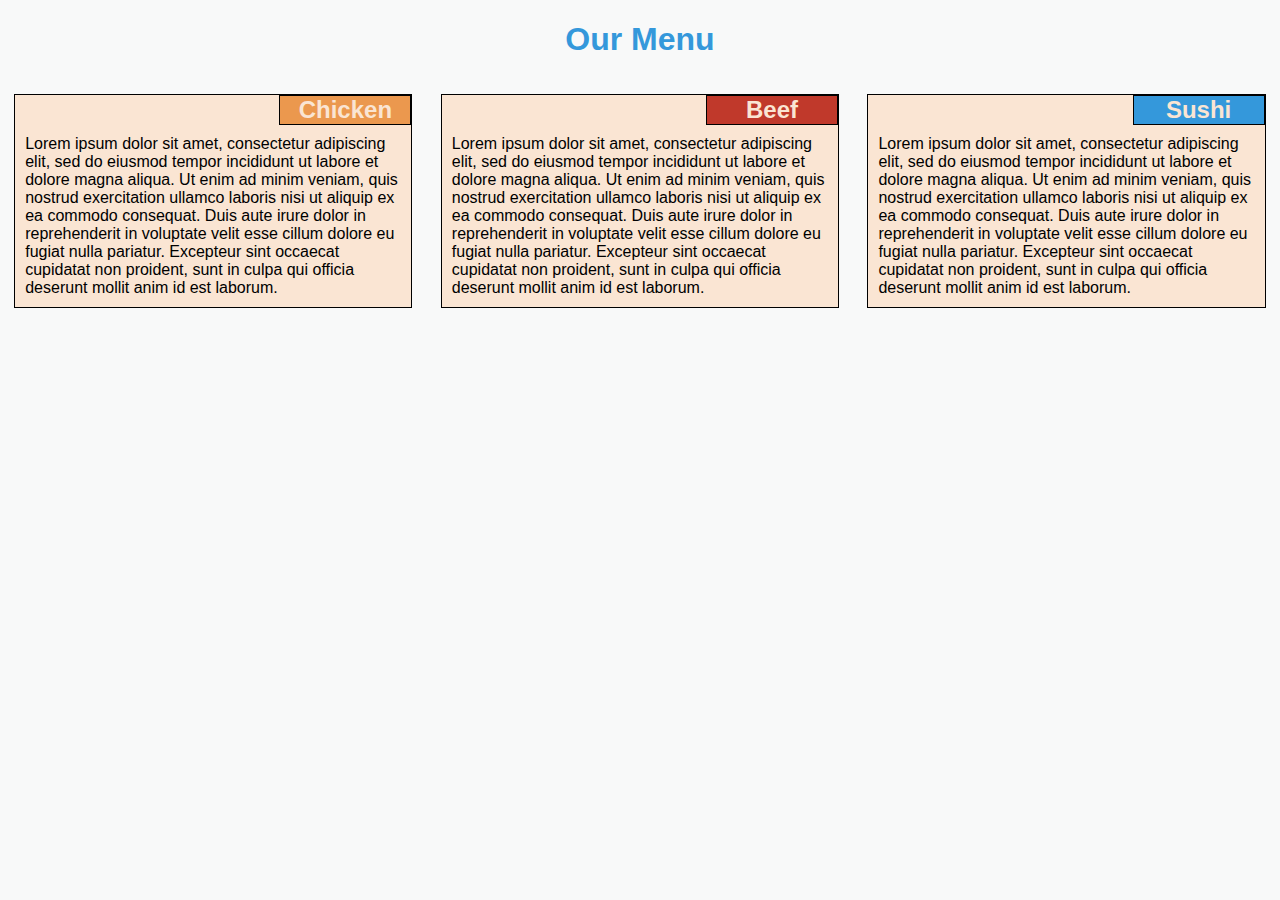
<file: module2-solution/index.html>
<!DOCTYPE html>
<html lang="zxx"> <!--Suggested by W3C Code Validator-->
<head>
	<meta charset="utf-8">
    <meta http-equiv="X-UA-Compatible" content="IE=edge">
    <meta name="viewport" content="width=device-width, initial-scale=1">
    <link rel="stylesheet" href="css/styles.css">
	<title>Restaurant Page</title>
</head>
<body>
	<h1 class="title-text">Our Menu</h1>
<!--	<div class ="row">	-->

		<div class="outermenubox col-desktop-4 col-tablet-6 col-mobile-12">
			<div class="menubox mar-desktop-4-col1 mar-tablet-col1 mar-mobile-col1">
				<h2 class="menutitle chicken">Chicken</h2>
				<p class="menutext">Lorem ipsum dolor sit amet, consectetur adipiscing elit, sed do eiusmod tempor incididunt ut labore et dolore magna aliqua. Ut enim ad minim veniam, quis nostrud exercitation ullamco laboris nisi ut aliquip ex ea commodo consequat. Duis aute irure dolor in reprehenderit in voluptate velit esse cillum dolore eu fugiat nulla pariatur. Excepteur sint occaecat cupidatat non proident, sunt in culpa qui officia deserunt mollit anim id est laborum.</p>
			</div>
		</div>

		<div class="outermenubox col-desktop-4 col-tablet-6 col-mobile-12">
			<div class="menubox mar-desktop-4-col2 mar-tablet-col2 mar-mobile-col1">
				<h2 class="menutitle beef">Beef</h2>
				<p class="menutext">Lorem ipsum dolor sit amet, consectetur adipiscing elit, sed do eiusmod tempor incididunt ut labore et dolore magna aliqua. Ut enim ad minim veniam, quis nostrud exercitation ullamco laboris nisi ut aliquip ex ea commodo consequat. Duis aute irure dolor in reprehenderit in voluptate velit esse cillum dolore eu fugiat nulla pariatur. Excepteur sint occaecat cupidatat non proident, sunt in culpa qui officia deserunt mollit anim id est laborum.</p>
			</div>
		</div>

		<div class="outermenubox col-desktop-4 col-tablet-12 col-mobile-12">
			<div class="menubox mar-desktop-4-col3 mar-tablet-col3 mar-mobile-col1">
				<h2 class="menutitle sushi">Sushi</h2>
				<p class="menutext">Lorem ipsum dolor sit amet, consectetur adipiscing elit, sed do eiusmod tempor incididunt ut labore et dolore magna aliqua. Ut enim ad minim veniam, quis nostrud exercitation ullamco laboris nisi ut aliquip ex ea commodo consequat. Duis aute irure dolor in reprehenderit in voluptate velit esse cillum dolore eu fugiat nulla pariatur. Excepteur sint occaecat cupidatat non proident, sunt in culpa qui officia deserunt mollit anim id est laborum.</p>
			</div>
		</div>

<!--	</div>	-->

</body>
</html>
</file>
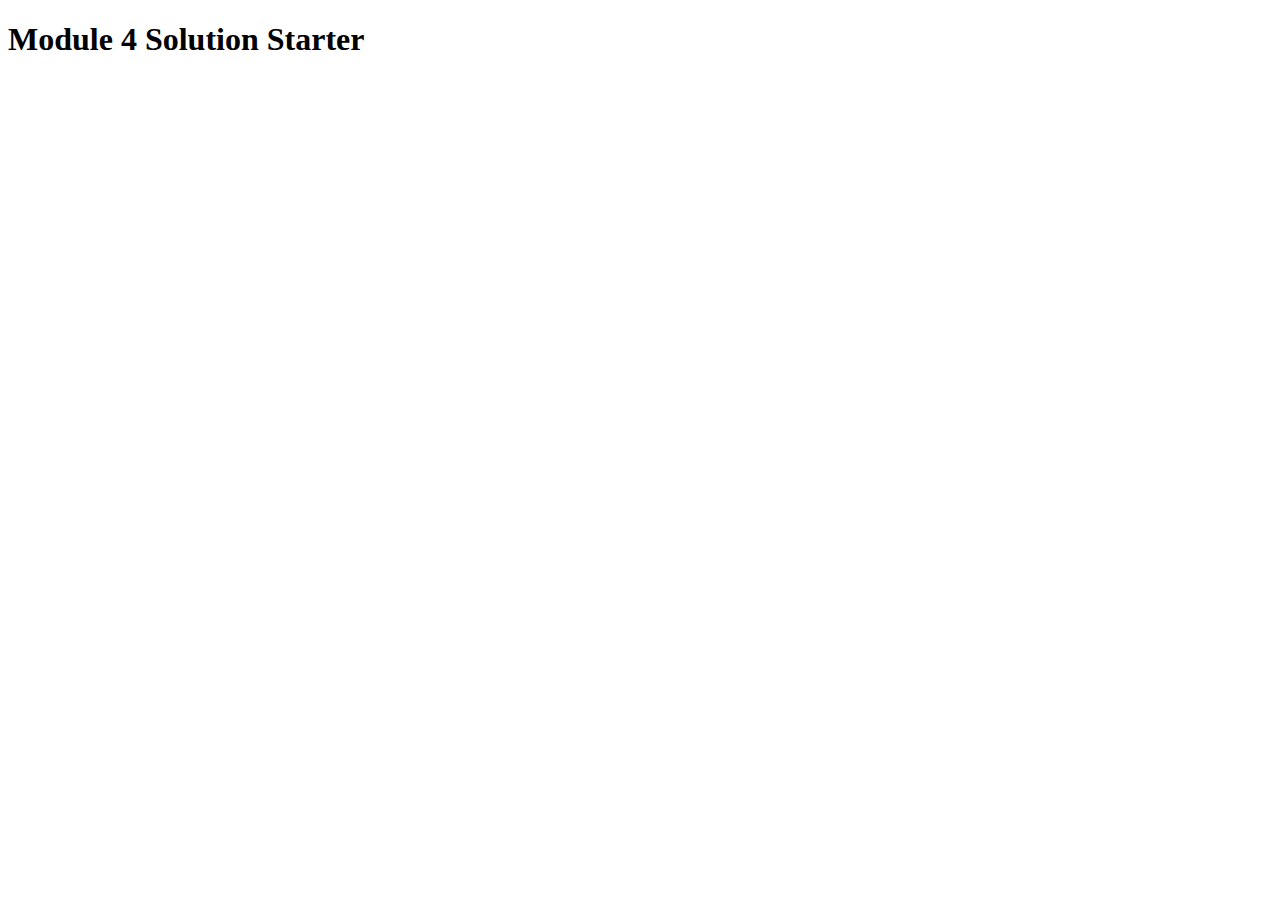
<file: module4-solution/index.html>
<!DOCTYPE html>
<html>
<head>
  <meta charset="utf-8">
  <title>Module 4 Solution Starter</title>
  <script>
    var names = []; // DO NOT REMOVE
  </script>
  <script src="SpeakHello.js"></script>
  <script src="SpeakGoodBye.js"></script>
  <script src="script.js"></script>
</head>
<body>
  <h1>Module 4 Solution Starter</h1>
</body>
</html>
</file>
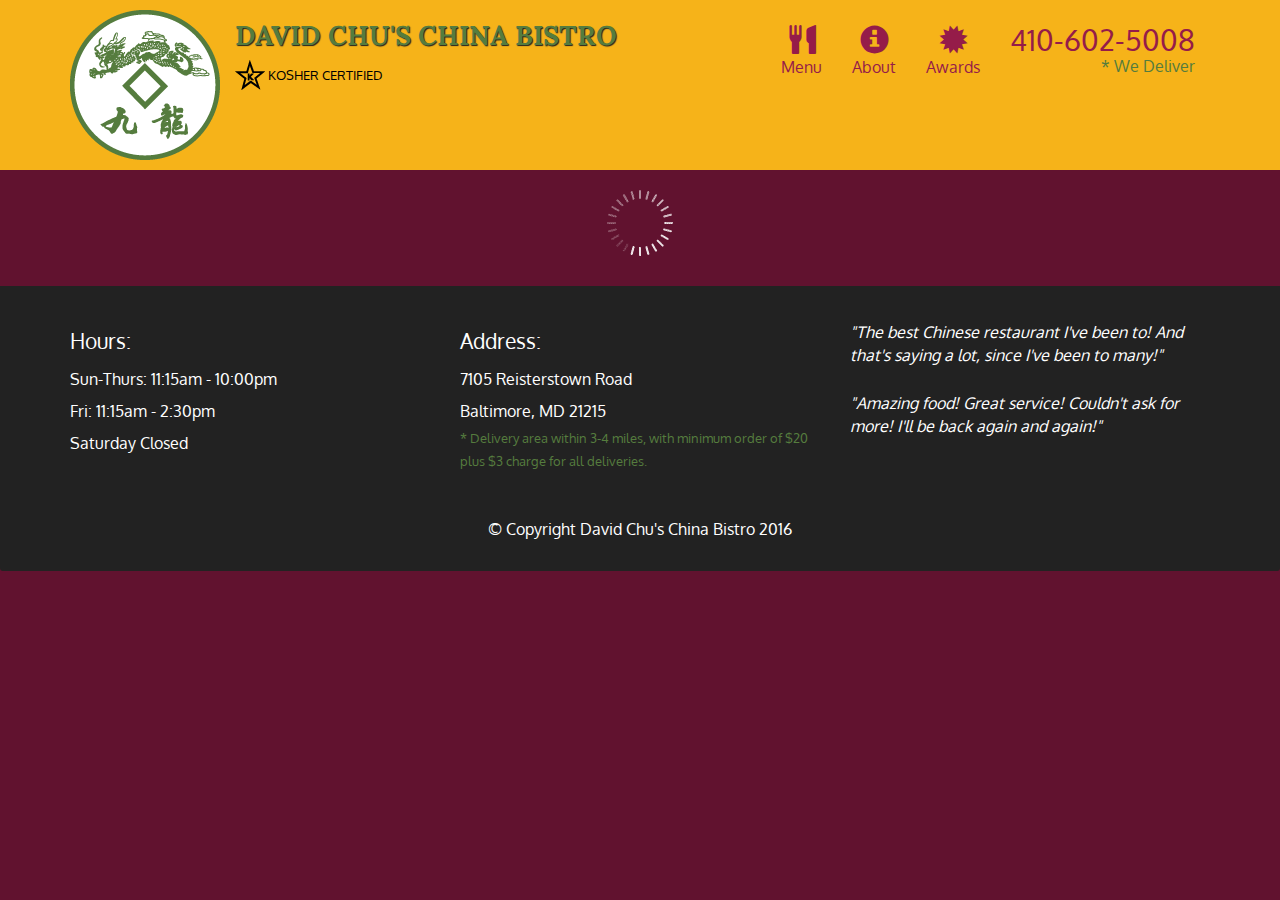
<file: module5-solution/index.html>
<!doctype html>
<html lang="en">
  <head>
    <meta charset="utf-8">
    <meta http-equiv="X-UA-Compatible" content="IE=edge">
    <meta name="viewport" content="width=device-width, initial-scale=1">
    <title>David Chu's China Bistro</title>
    <link rel="stylesheet" href="css/bootstrap.min.css">
    <link rel="stylesheet" href="css/styles.css">
    <link href='https://fonts.googleapis.com/css?family=Oxygen:400,300,700' rel='stylesheet' type='text/css'>
    <link href='https://fonts.googleapis.com/css?family=Lora' rel='stylesheet' type='text/css'>
  </head>
<body>
  <header>
    <nav id="header-nav" class="navbar navbar-default">
      <div class="container">
        <div class="navbar-header">
          <a href="index.html" class="pull-left visible-md visible-lg">
            <div id="logo-img" alt="Logo image"></div>
          </a>

          <div class="navbar-brand">
            <a href="index.html"><h1>David Chu's China Bistro</h1></a>
            <p>
              <img src="images/star-k-logo.png" alt="Kosher certification">
              <span>Kosher Certified</span>
            </p>
          </div>

          <button id="navbarToggle" type="button" class="navbar-toggle collapsed" data-toggle="collapse" data-target="#collapsable-nav" aria-expanded="false">
            <span class="sr-only">Toggle navigation</span>
            <span class="icon-bar"></span>
            <span class="icon-bar"></span>
            <span class="icon-bar"></span>
          </button>
        </div>
        
        <div id="collapsable-nav" class="collapse navbar-collapse">
           <ul id="nav-list" class="nav navbar-nav navbar-right">
            <li id="navHomeButton" class="visible-xs active">
              <a href="index.html">
                <span class="glyphicon glyphicon-home"></span> Home</a>
            </li>
            <li id="navMenuButton">
              <a href="#" onclick="$dc.loadMenuCategories();">
                <span class="glyphicon glyphicon-cutlery"></span><br class="hidden-xs"> Menu</a>
            </li>
            <li>
              <a href="#">
                <span class="glyphicon glyphicon-info-sign"></span><br class="hidden-xs"> About</a>
            </li>
            <li>
              <a href="#">
                <span class="glyphicon glyphicon-certificate"></span><br class="hidden-xs"> Awards</a>
            </li>
            <li id="phone" class="hidden-xs">
              <a href="tel:410-602-5008">
                <span>410-602-5008</span></a><div>* We Deliver</div>
            </li>
          </ul><!-- #nav-list -->
        </div><!-- .collapse .navbar-collapse -->
      </div><!-- .container -->
    </nav><!-- #header-nav -->
  </header>

  <div id="call-btn" class="visible-xs">
    <a class="btn" href="tel:410-602-5008">
    <span class="glyphicon glyphicon-earphone"></span>
    410-602-5008
    </a>
  </div>
  <div id="xs-deliver" class="text-center visible-xs">* We Deliver</div>

  <div id="main-content" class="container"></div>

  <footer class="panel-footer">
    <div class="container">
      <div class="row">
        <section id="hours" class="col-sm-4">
          <span>Hours:</span><br>
          Sun-Thurs: 11:15am - 10:00pm<br>
          Fri: 11:15am - 2:30pm<br>
          Saturday Closed
          <hr class="visible-xs">
        </section>
        <section id="address" class="col-sm-4">
          <span>Address:</span><br>
          7105 Reisterstown Road<br>
          Baltimore, MD 21215
          <p>* Delivery area within 3-4 miles, with minimum order of $20 plus $3 charge for all deliveries.</p>
          <hr class="visible-xs">
        </section>
        <section id="testimonials" class="col-sm-4">
          <p>"The best Chinese restaurant I've been to! And that's saying a lot, since I've been to many!"</p>
          <p>"Amazing food! Great service! Couldn't ask for more! I'll be back again and again!"</p>
        </section>
      </div>
      <div class="text-center">&copy; Copyright David Chu's China Bistro 2016</div>
    </div>
  </footer>

  <!-- jQuery (Bootstrap JS plugins depend on it) -->
  <script src="js/jquery-2.1.4.min.js"></script>
  <script src="js/bootstrap.min.js"></script>
  <script src="js/ajax-utils.js"></script>
  <script src="js/script.js"></script>
</body>
</html>
</file>
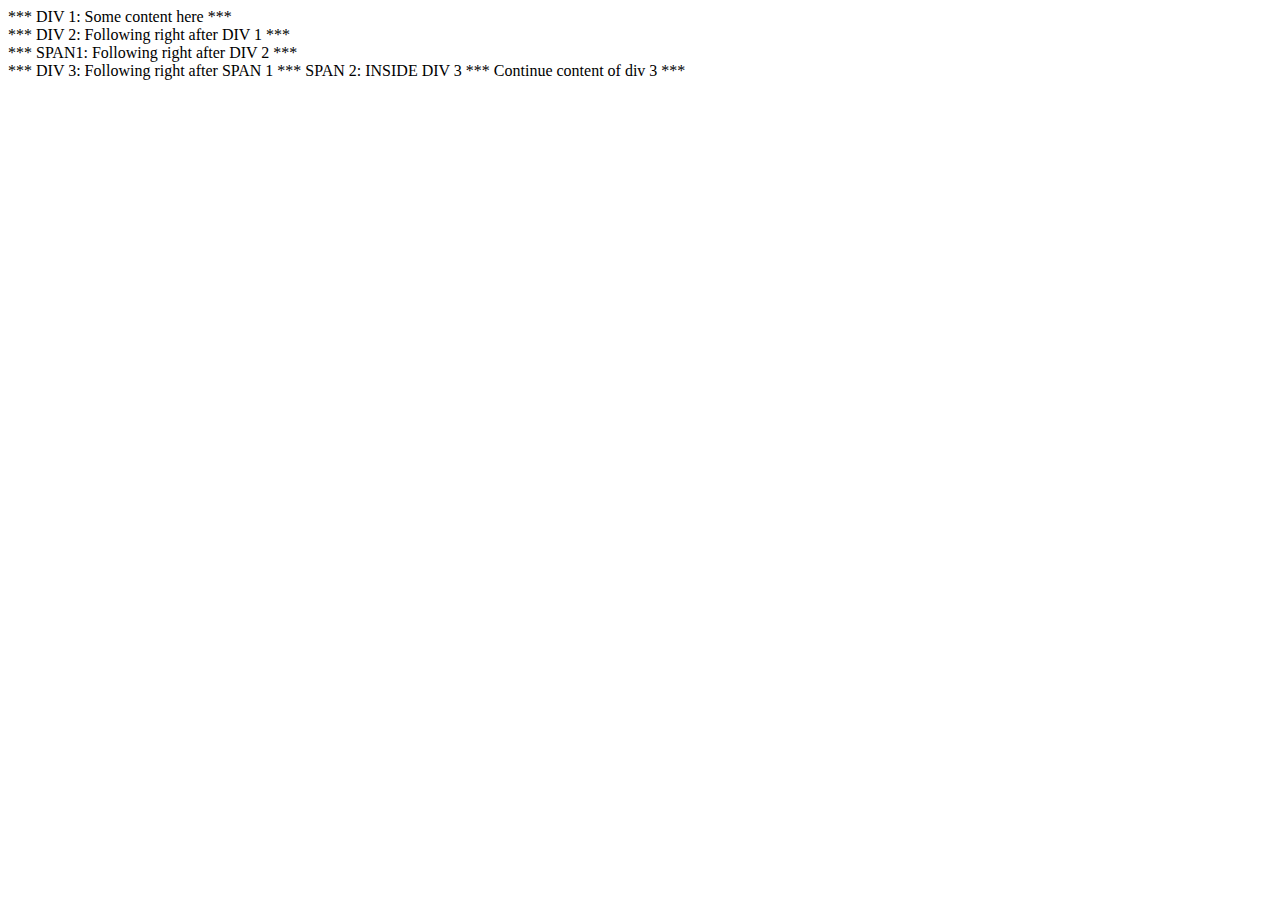
<file: site/div-and-span.html>
<!DOCTYPE html>
<html lang='en-US'>
<head>
	<meta charset='utf-8'>
	<title>div and span elements</title>
</head>
<body>
<div>*** DIV 1: Some content here ***</div>
<div>*** DIV 2: Following right after DIV 1 ***</div>
<span>*** SPAN1: Following right after DIV 2 ***</span>
<div>
	*** DIV 3: Following right after SPAN 1
	<span>*** SPAN 2: INSIDE DIV 3 ***</span>
	Continue content of div 3 ***
</div>
</body>
</html>
</file>
<file: module2-solution/css/styles.css>
* {
  box-sizing: border-box;   /*Used to include padding and margin in box width and height*/
}

body {
	margin: 0;
	padding: 0;
	font-family: sans-serif;
	background-color: #F8F9F9;
}

p {
	margin: 0; /*Added because <p> is not inheriting property in Chrome browser from <body> declaration above*/
}

.title-text {
	color: #3498DB;
	text-align: center;
}

.outermenubox {
	background-color: #F8F9F9;
}

.menubox {
	border: 1px solid #000000;
	background-color: #FAE5D3;
}

.menutitle {
	margin: 0px;
	text-align: center;
	border: 1px solid #000000;
	width: 33.33%;
	float: right;
}

.menutext {
	background-color: #FAE5D3;
	padding: 10px 10px 10px 10px;
	clear: right;
}

.chicken {
	color: #FAE5D3;
	background-color: #EB984E; 
}

.beef {
	color: #FAE5D3;
	background-color: #C0392B;
}

.sushi {
	color: #FAE5D3;
	background-color: #3498DB;
}


.row {
  width: 100%;
}

/*Desktop*/
@media (min-width: 992px) {
	.col-desktop-4 {
		float: left;
		width: 33.33%;
	}

	.mar-desktop-4-col1 {
		margin: 3.33%;
	}

	.mar-desktop-4-col2 {
			margin: 3.33%;
		}

	.mar-desktop-4-col3 {
			margin: 3.33%;
		}

}

/*Tablet view*/
@media (min-width: 768px) and (max-width: 991px) {
	.col-tablet-6 {
		float: left;
		width: 50%;
	}
	.col-tablet-12 {
		float: left;
		width: 100%;
	}

	.mar-tablet-col1 {
		margin: 3.33%;
	}

	.mar-tablet-col2 {
			margin: 3.33%;
		}

	.mar-tablet-col3 {
			margin: 1.5%;
		}	

}

/*Mobile view*/
@media (max-width: 767px) {
	.col-mobile-12 {
		float: left;
		width: 100%;
	}

	.mar-mobile-col1 {
		margin: 3.33%;
	}

}
</file>
<file: module5-solution/css/styles.css>
body {
  font-size: 16px;
  color: #fff;
  background-color: #61122f;
  font-family: 'Oxygen', sans-serif;
}

/** HEADER **/
#header-nav {
  background-color: #f6b319;
  border-radius: 0;
  border: 0;
}

#logo-img {
  background: url('../images/restaurant-logo_large.png') no-repeat;
  width: 150px;
  height: 150px;
  margin: 10px 15px 10px 0;
}

.navbar-brand {
  padding-top: 25px;
}
.navbar-brand h1 { /* Restaurant name */
  font-family: 'Lora', serif;
  color: #557c3e;
  font-size: 1.5em;
  text-transform: uppercase;
  font-weight: bold;
  text-shadow: 1px 1px 1px #222;
  margin-top: 0;
  margin-bottom: 0;
  line-height: .75;
}
.navbar-brand a:hover, .navbar-brand a:focus {
  text-decoration: none;
}
.navbar-brand p { /* Kosher cert */
  color: #000;
  text-transform: uppercase;
  font-size: .7em;
  margin-top: 15px;
}
.navbar-brand p span { /* Star-K */
  vertical-align: middle;
}

#nav-list {
  margin-top: 10px;
}
#nav-list a {
  color: #951C49;
  text-align: center;
}
#nav-list a:hover {
  background: #E7E7E7;
}
#nav-list a span {
  font-size: 1.8em;
}

#phone {
  margin-top: 5px;
}
#phone a { /* Phone number */
  text-align: right;
  padding-bottom: 0;
}
#phone div { /* We Deliver */
  color: #557c3e;
  text-align: right;
  padding-right: 15px;
}

.navbar-header button.navbar-toggle, .navbar-header .icon-bar {
  border: 1px solid #61122f;
}
.navbar-header button.navbar-toggle {
  clear: both;
  margin-top: -30px;
}
/* END HEADER */

/* FOOTER */
.panel-footer {
  margin-top: 30px;
  padding-top: 35px;
  padding-bottom: 30px;
  background-color: #222;
  border-top: 0;
}
.panel-footer div.row {
  margin-bottom: 35px;
}
#hours, #address {
  line-height: 2;
}
#hours > span, #address > span {
  font-size: 1.3em;
}
#address p {
  color: #557c3e;
  font-size: .8em;
  line-height: 1.8;
}
#testimonials {
  font-style: italic;
}
#testimonials p:nth-child(2) {
  margin-top: 25px;
}
/* END FOOTER */



/* HOME PAGE */
.container .jumbotron {
  box-shadow: 0 0 50px #3F0C1F;
  border: 2px solid #3F0C1F;
}

#menu-tile, #specials-tile, #map-tile {
  height: 250px;
  width: 100%;
  margin-bottom: 15px;
  position: relative;
  border: 2px solid #3F0C1F;
  overflow: hidden;
}
#menu-tile:hover, #specials-tile:hover, #map-tile:hover {
  box-shadow: 0 1px 5px 1px #cccccc;
}
#menu-tile {
  background: url('../images/menu-tile.jpg') no-repeat;
  background-position: center;
}
#specials-tile {
  background: url('../images/specials-tile.jpg') no-repeat;
  background-position: center;
}
#menu-tile span, #specials-tile span, #map-tile span {
  position: absolute;
  bottom: 0;
  right: 0;
  width: 100%;
  text-align: center;
  font-size: 1.6em;
  text-transform: uppercase;
  background-color: #000;
  color: #fff;
  opacity: .8;
}
/* END HOME PAGE */

/* MENU CATEGORIES PAGE */
.category-tile { 
  position: relative;
  border: 2px solid #3F0C1F;
  overflow: hidden;
  width: 200px;
  height: 200px;
  margin: 0 auto 15px;
}
.category-tile span {
  position: absolute;
  bottom: 0;
  right: 0;
  width: 100%;
  text-align: center;
  font-size: 1.2em;
  text-transform: uppercase;
  background-color: #000;
  color: #fff;
  opacity: .8;
}
.category-tile:hover {
  box-shadow: 0 1px 5px 1px #cccccc;
}

#menu-categories-title + div {
  margin-bottom: 50px;
}
/* END MENU CATEGORIES PAGE */

/* SINGLE CATEGORY PAGE */
.menu-item-tile {
  margin-bottom: 25px;
}
.menu-item-tile hr {
  width: 80%;
}
.menu-item-tile .menu-item-price {
  font-size: 1.1em;
  text-align: right;
  margin-top: -15px;
  margin-right: -15px;
}
.menu-item-tile .menu-item-price span {
  font-size: .6em;
}
.menu-item-photo {
  position: relative;
  border: 2px solid #3F0C1F; 
  overflow: hidden;
  padding: 0;
  margin-right: -15px;
  margin-left: auto;
  margin-bottom: 20px;
  max-width: 250px;
}
.menu-item-photo div {
  position: absolute;
  bottom: 0;
  right: 0;
  width: 80px;
  background-color: #557c3e;
  text-align: center;
}
.menu-item-description {
  padding-right: 30px;
}
h3.menu-item-title {
  margin: 0 0 10px;
}
.menu-item-details {
  font-size: .9em;
  font-style: italic;
}
/* END SINGLE CATEGORY PAGE */


/********** Large devices only **********/
@media (min-width: 1200px) {
  .container .jumbotron {
    background: url('../images/jumbotron_1200.jpg') no-repeat;
    height: 675px;
  }
}

/********** Medium devices only **********/
@media (min-width: 992px) and (max-width: 1199px) {
  /* Header */
  #logo-img {
    background: url('../images/restaurant-logo_medium.png') no-repeat;
    width: 100px;
    height: 100px;
    margin: 5px 5px 5px 0;
  }
  /* End Header */

  /* Home Page */
  .container .jumbotron {
    background: url('../images/jumbotron_992.jpg') no-repeat;
    height: 558px;
  }
  /* End Home Page */
}

/********** Small devices only **********/
@media (min-width: 768px) and (max-width: 991px) {
  /* Home Page */
  .container .jumbotron {
    background: url('../images/jumbotron_768.jpg') no-repeat;
    height: 432px;
  }
  /* End Home Page */
}

/********** Extra small devices only **********/
@media (max-width: 767px) {
  /* Header */
  .navbar-brand {
    padding-top: 10px;
    height: 80px;
  }
  .navbar-brand h1 { /* Restaurant name */
    padding-top: 10px;
    font-size: 5vw; /* 1vw = 1% of viewport width */
  }
  .navbar-brand p { /* Kosher cert */
    font-size: .6em;
    margin-top: 12px;
  }
  .navbar-brand p img { /* Star-K */
    height: 20px;
  }

  #collapsable-nav a { /* Collapsed nav menu text */
    font-size: 1.2em;
  }
  #collapsable-nav a span { /* Collapsed nav menu glyph */
    font-size: 1em;
    margin-right: 5px;
  }

  #call-btn > a {
    font-size: 1.5em;
    display: block;
    margin: 0 20px;
    padding: 10px;
    border: 2px solid #fff;
    background-color: #f6b319;
    color: #951c49;
  }
  #xs-deliver {
    margin-top: 5px;
    font-size: .7em;
    letter-spacing: .1em;
    text-transform: uppercase;
  }
  /* End Header */

  /* Footer */
  .panel-footer section {
    margin-bottom: 30px;
    text-align: center;
  }
  .panel-footer section:nth-child(3) {
    margin-bottom: 0; /* margin already exists on the whole row */
  }
  .panel-footer section hr {
    width: 50%;
  }
  /* End Footer */

  /* Home Page */
  .container .jumbotron {
    margin-top: 30px;
    padding: 0;
  }
  #menu-tile, #specials-tile {
    width: 360px;
    margin: 0 auto 15px;
  }

  .menu-item-photo {
    margin-right: auto;
  }
  .menu-item-tile .menu-item-price {
    text-align: center;
  }
  .menu-item-description {
    text-align: center;;
  }
}


/********** Super extra small devices Only :-) (e.g., iPhone 4) **********/
@media (max-width: 479px) {
  /* Header */
  .navbar-brand h1 { /* Restaurant name */
    padding-top: 5px;
    font-size: 6vw;
  }
  /* End Header */
  
  /* Home page */
  #menu-tile, #specials-tile {
    width: 280px;
    margin: 0 auto 15px;
  }

  .col-xxs-12 {
    position: relative;
    min-height: 1px;
    padding-right: 15px;
    padding-left: 15px;
    float: left;
    width: 100%;
  }
}
</file>
